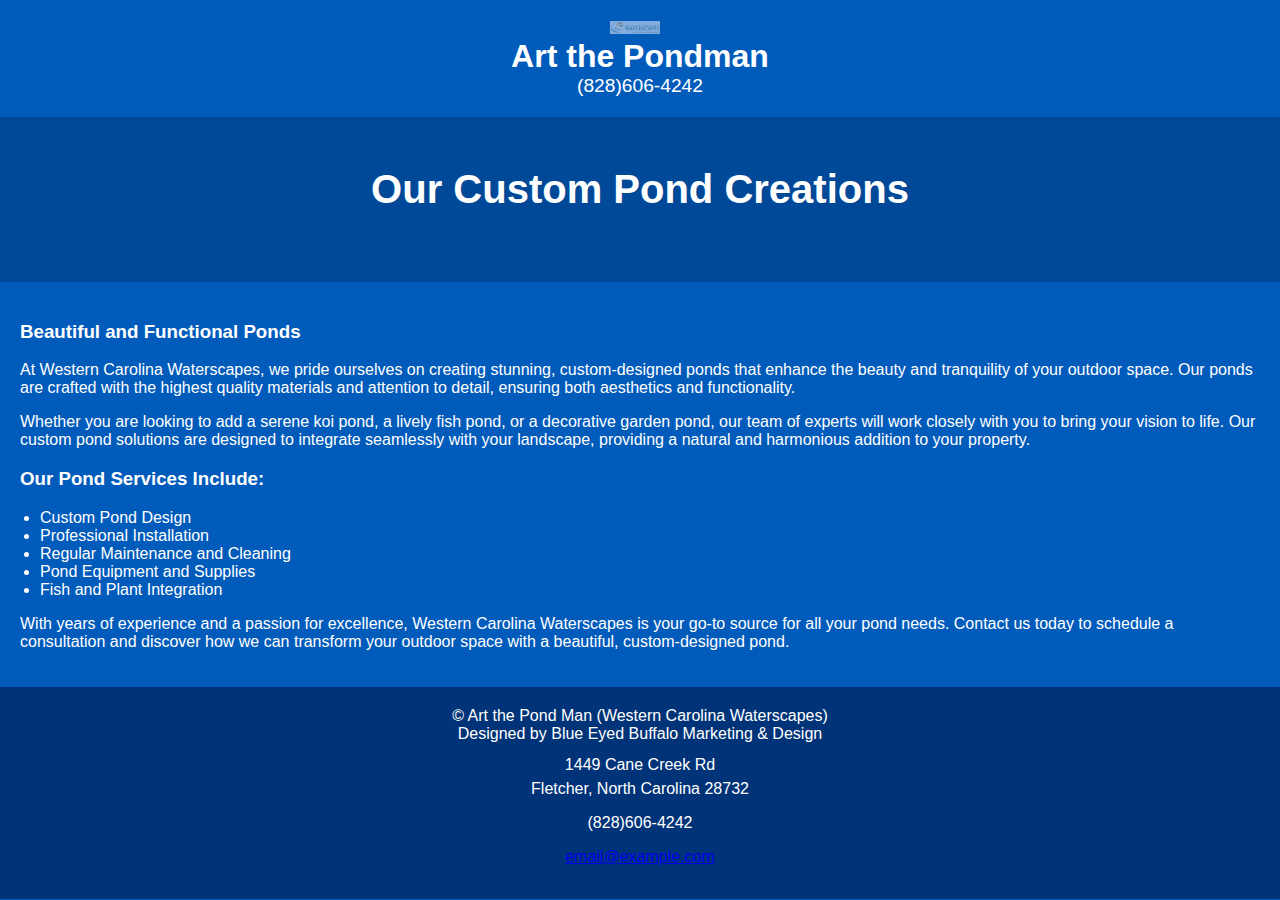
<file: ponds.html>
<!DOCTYPE html>
<html lang="en">
<head>
    <meta charset="UTF-8">
    <meta name="viewport" content="width=device-width, initial-scale=1.0">
    <title>Ponds - Western Carolina Waterscapes</title>
    <link rel="stylesheet" href="styles.css">
</head>
<body>
    <div include-html="header.html"></div>
    <main>
        <section class="hero">
            <h2>Our Custom Pond Creations</h2>
            
        </section>
        <section class="content">
            <h3>Beautiful and Functional Ponds</h3>
            <p>At Western Carolina Waterscapes, we pride ourselves on creating stunning, custom-designed ponds that enhance the beauty and tranquility of your outdoor space. Our ponds are crafted with the highest quality materials and attention to detail, ensuring both aesthetics and functionality.</p>
            <p>Whether you are looking to add a serene koi pond, a lively fish pond, or a decorative garden pond, our team of experts will work closely with you to bring your vision to life. Our custom pond solutions are designed to integrate seamlessly with your landscape, providing a natural and harmonious addition to your property.</p>
            <h3>Our Pond Services Include:</h3>
            <ul>
                <li>Custom Pond Design</li>
                <li>Professional Installation</li>
                <li>Regular Maintenance and Cleaning</li>
                <li>Pond Equipment and Supplies</li>
                <li>Fish and Plant Integration</li>
            </ul>
            <p>With years of experience and a passion for excellence, Western Carolina Waterscapes is your go-to source for all your pond needs. Contact us today to schedule a consultation and discover how we can transform your outdoor space with a beautiful, custom-designed pond.</p>
        </section>
    </main>
    <footer>
        <div class="footer-content">
            <p>&copy; Art the Pond Man (Western Carolina Waterscapes)<br>Designed by Blue Eyed Buffalo Marketing & Design</p>
            <address>
                <p>1449 Cane Creek Rd<br>Fletcher, North Carolina 28732</p>
                <p>(828)606-4242</p>
                <p><a href="mailto:email@example.com">email@example.com</a></p>
            </address>
        </div>
    </footer>

    <script src="includeHTML.js"></script>
    <script>
        includeHTML();
    </script>
</body>
</html>
</file>
<file: styles.css>
header a {
    color: inherit;  /* Ensures the link color matches the current text color */
    text-decoration: none;  /* Removes the default underline from the link */
}

h1 a:hover {
    text-decoration: underline;  /* Adds underline on hover for better UX */
}
body {
    font-family: Arial, sans-serif;
    background-color: #005bbb;
    color: #fff;
    margin: 0;
    padding: 0;
}

header {
    text-align: center;
    padding: 20px;
}

header h1 {
    margin: 0;
    font-size: 2em;
}

header p {
    margin: 0;
    font-size: 1.2em;
}

header .site-logo {
    width: 50px;  /* Adjust the width as needed */
    height: auto;
    margin-right: 10px;
}

.hero {
    text-align: center;
    padding: 50px 20px;
    background-color: #004999;
}

.hero h2 {
    font-size: 2.5em;
    margin: 0;
    margin-bottom: 20px;
}

.hero button {
    padding: 10px 20px;
    font-size: 1em;
    background-color: #fff;
    color: #005bbb;
    border: none;
    cursor: pointer;
}

.services {
    display: flex;
    justify-content: space-around;
    padding: 20px;
}

.service {
    background-color: #003377;
    padding: 20px;
    flex: 1;
    margin: 10px;
    text-align: center;
}

.service h3 {
    margin: 0;
    font-size: 1.5em;
}

.service a {
    color: #fff;
    text-decoration: none;
}

.service a:hover {
    text-decoration: underline;
}

.image-gallery {
    text-align: center;
    padding: 20px;
}

.image-gallery img {
    max-width: 100%;
    height: auto;
}

.about {
    padding: 20px;
    background-color: #002244;
}

.content {
    padding: 20px;
}

.footer-content {
    text-align: center;
    padding: 20px;
    background-color: #003377;
}

.footer-content p {
    margin: 0;
    margin-bottom: 10px;
}

footer address {
    font-style: normal;
    line-height: 1.5;
}

ul {
    list-style-type: disc;
    padding-left: 20px;
}
</file>
